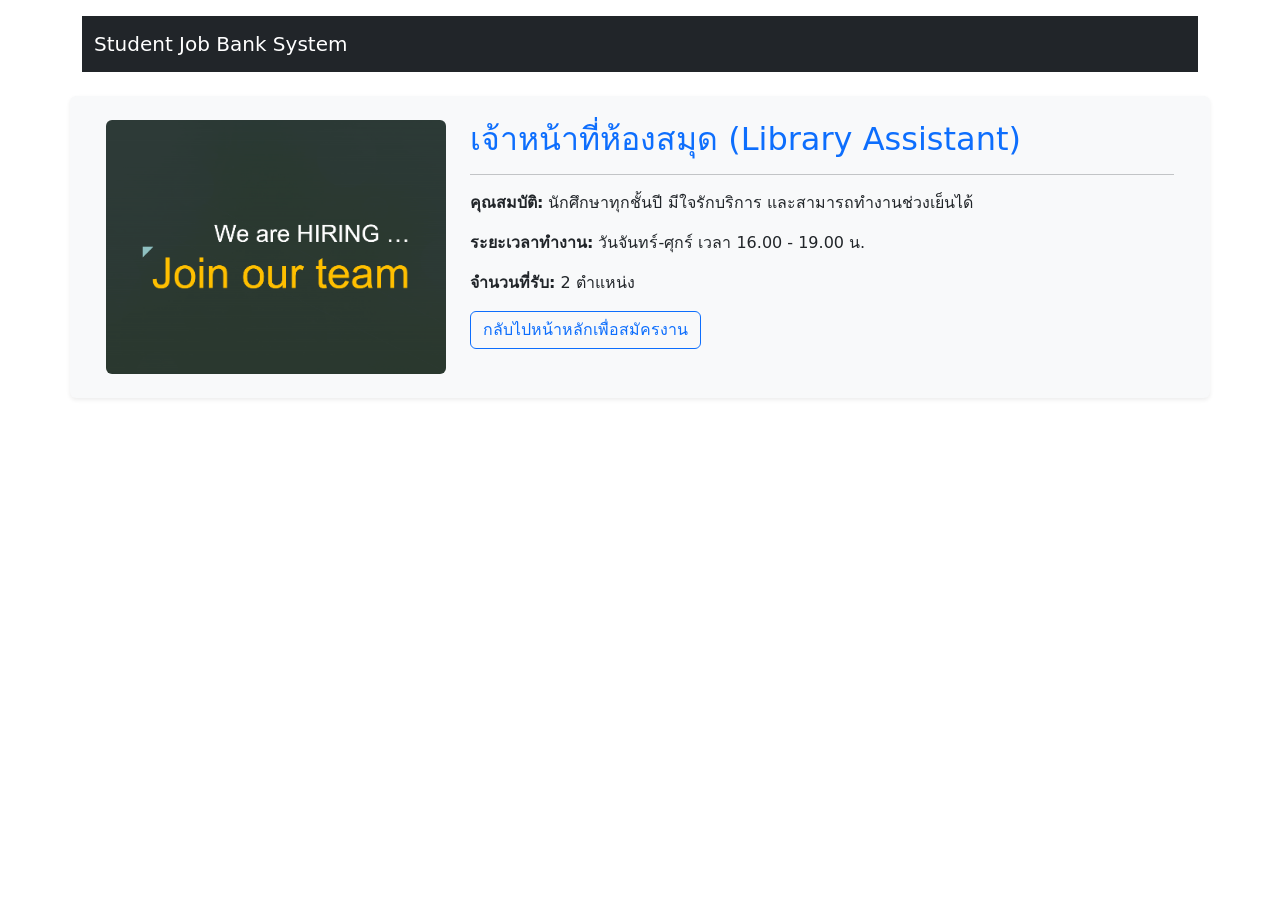
<file: job2.html>
<!DOCTYPE html>
<html lang="en">
<head>
  <title>Student Job Bank System - Job 2</title>
  <meta charset="utf-8">
  <meta name="viewport" content="width=device-width, initial-scale=1">
  <link href="https://cdn.jsdelivr.net/npm/bootstrap@5.1.3/dist/css/bootstrap.min.css" rel="stylesheet">
  <script src="https://cdn.jsdelivr.net/npm/bootstrap@5.1.3/dist/js/bootstrap.bundle.min.js"></script>
</head>
<body>
<div class="container mt-3">
  <nav class="navbar navbar-expand-lg navbar-dark bg-dark mb-4">
    <div class="container-fluid">
      <a class="navbar-brand" href="index.html">Student Job Bank System</a>
    </div>
  </nav>

  <div class="row bg-light p-4 rounded shadow-sm">
    <div class="col-md-4 text-center">
        <img src="images/promote_job1.png" class="img-fluid rounded" alt="Job Image">
    </div>
    <div class="col-md-8">
        <h2 class="text-primary">เจ้าหน้าที่ห้องสมุด (Library Assistant)</h2>
        <hr>
        <p><strong>คุณสมบัติ:</strong> นักศึกษาทุกชั้นปี มีใจรักบริการ และสามารถทำงานช่วงเย็นได้</p>
        <p><strong>ระยะเวลาทำงาน:</strong> วันจันทร์-ศุกร์ เวลา 16.00 - 19.00 น.</p>
        <p><strong>จำนวนที่รับ:</strong> 2 ตำแหน่ง</p>
        <a href="index.html" class="btn btn-outline-primary">กลับไปหน้าหลักเพื่อสมัครงาน</a>
    </div>
  </div>
</div>
</body>
</html>
</file>
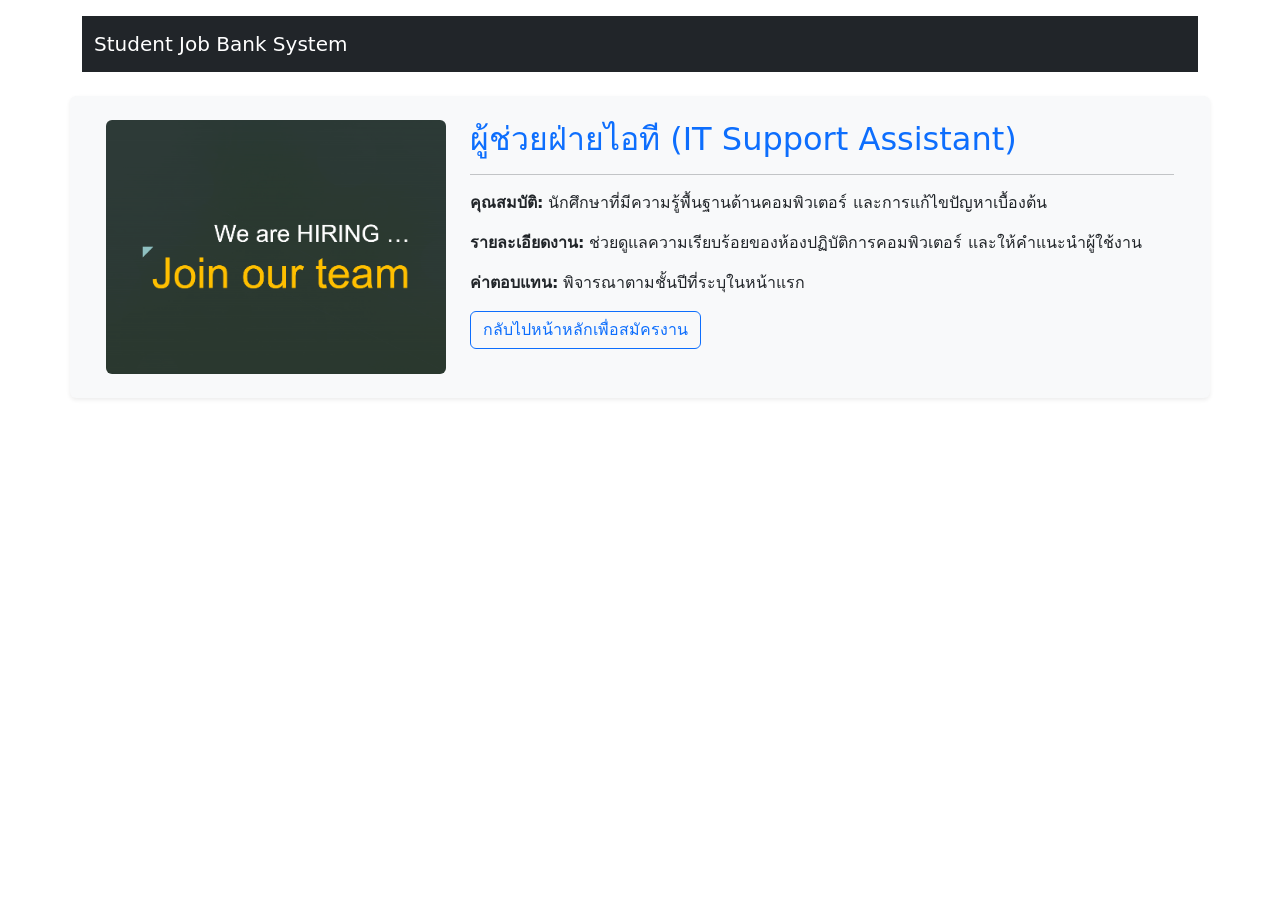
<file: job3.html>
<!DOCTYPE html>
<html lang="en">
<head>
  <title>Student Job Bank System - Job 3</title>
  <meta charset="utf-8">
  <meta name="viewport" content="width=device-width, initial-scale=1">
  <link href="https://cdn.jsdelivr.net/npm/bootstrap@5.1.3/dist/css/bootstrap.min.css" rel="stylesheet">
  <script src="https://cdn.jsdelivr.net/npm/bootstrap@5.1.3/dist/js/bootstrap.bundle.min.js"></script>
</head>
<body>
<div class="container mt-3">
  <nav class="navbar navbar-expand-lg navbar-dark bg-dark mb-4">
    <div class="container-fluid">
      <a class="navbar-brand" href="index.html">Student Job Bank System</a>
    </div>
  </nav>

  <div class="row bg-light p-4 rounded shadow-sm">
    <div class="col-md-4 text-center">
        <img src="images/promote_job1.png" class="img-fluid rounded" alt="IT Support">
    </div>
    <div class="col-md-8">
        <h2 class="text-primary">ผู้ช่วยฝ่ายไอที (IT Support Assistant)</h2>
        <hr>
        <p><strong>คุณสมบัติ:</strong> นักศึกษาที่มีความรู้พื้นฐานด้านคอมพิวเตอร์ และการแก้ไขปัญหาเบื้องต้น</p>
        <p><strong>รายละเอียดงาน:</strong> ช่วยดูแลความเรียบร้อยของห้องปฏิบัติการคอมพิวเตอร์ และให้คำแนะนำผู้ใช้งาน</p>
        <p><strong>ค่าตอบแทน:</strong> พิจารณาตามชั้นปีที่ระบุในหน้าแรก</p>
        <a href="index.html" class="btn btn-outline-primary">กลับไปหน้าหลักเพื่อสมัครงาน</a>
    </div>
  </div>
</div>
</body>
</html>
</file>
